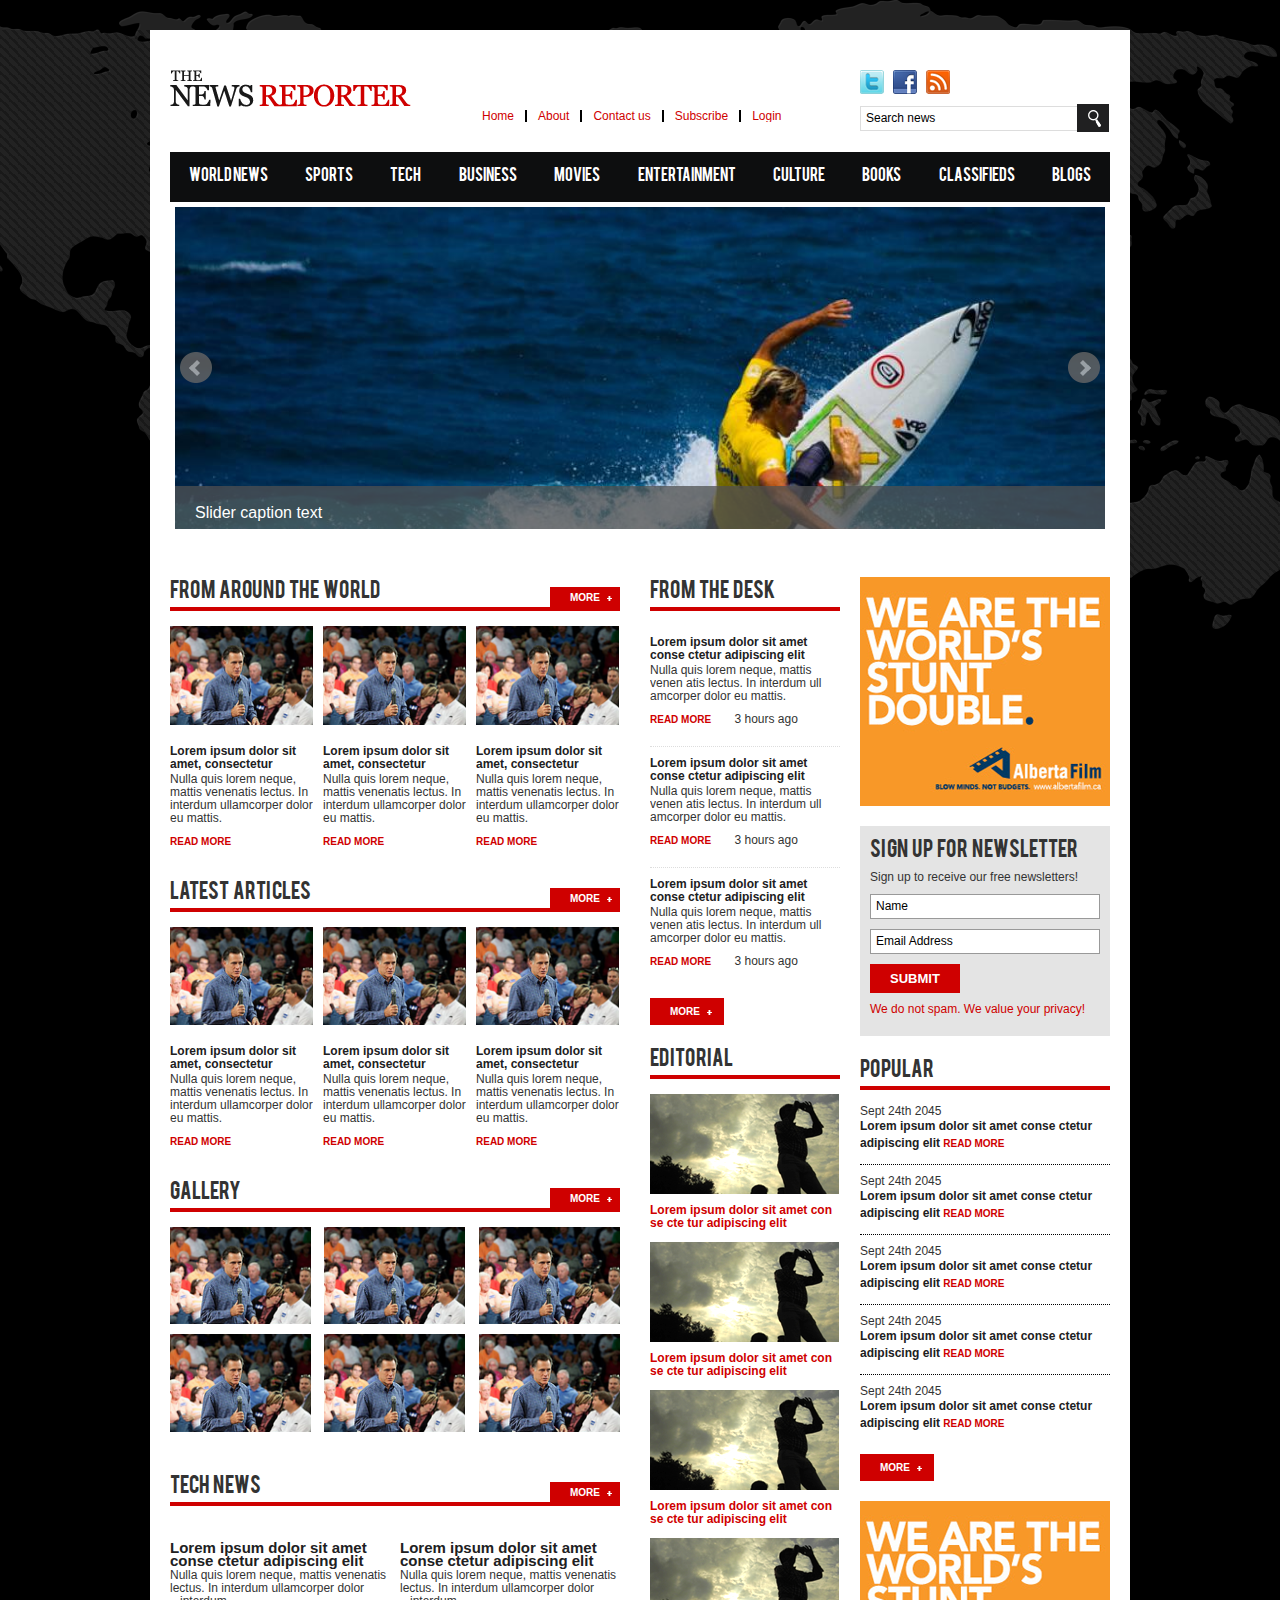
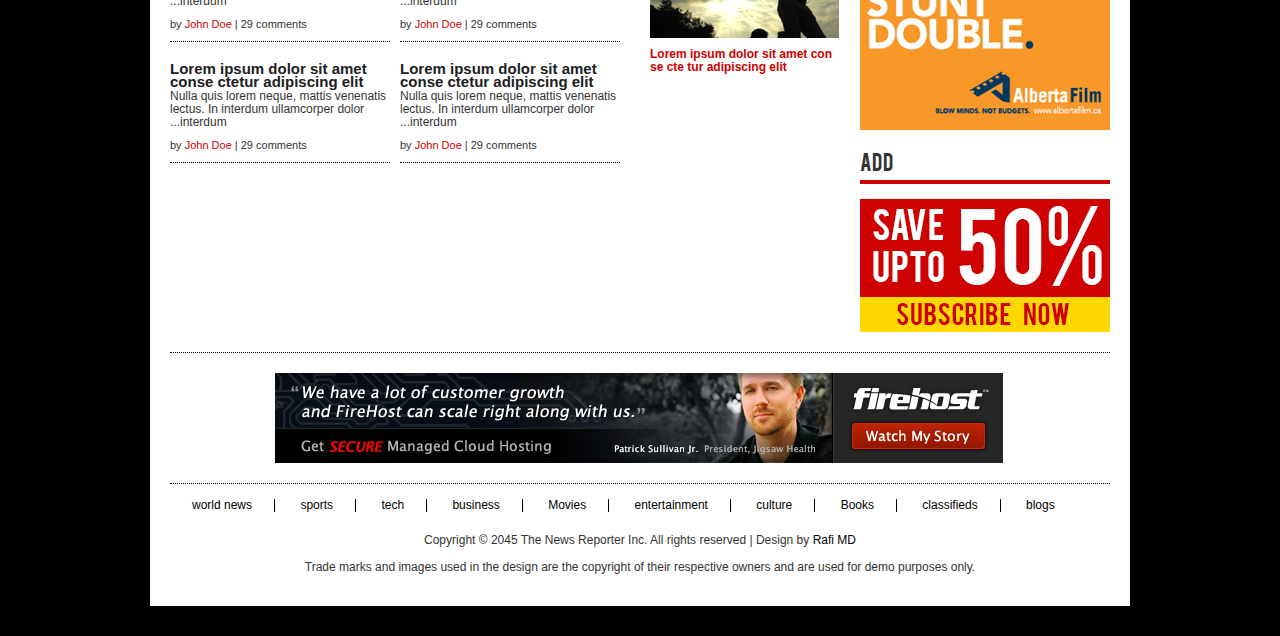
<file: news/index.html>
<!DOCTYPE html PUBLIC "-//W3C//DTD XHTML 1.0 Transitional//EN" "http://www.w3.org/TR/xhtml1/DTD/xhtml1-transitional.dtd">
<html xmlns="http://www.w3.org/1999/xhtml">
<head>
<title>The News Reporter</title>
<meta http-equiv="Content-Type" content="text/html; charset=utf-8" />
<meta name="viewport" content="width=device-width, initial-scale=1.0" />
<link rel="stylesheet" type="text/css" href="assets/font/font-awesome.min.css" />
<link rel="stylesheet" type="text/css" href="assets/font/font.css" />
<link rel="stylesheet" type="text/css" href="assets/css/bootstrap.min.css" media="screen" />
<link rel="stylesheet" type="text/css" href="assets/css/style.css" media="screen" />
<link rel="stylesheet" type="text/css" href="assets/css/responsive.css" media="screen" />
<link rel="stylesheet" type="text/css" href="assets/css/jquery.bxslider.css" media="screen" />
</head>
<body>
<div class="body_wrapper">
  <div class="center">
    <div class="header_area">
      <div class="logo floatleft"><a href="#"><img src="images/logo.png" alt="" /></a></div>
      <div class="top_menu floatleft">
        <ul>
          <li><a href="index.html">Home</a></li>
          <li><a href="#">About</a></li>
          <li><a href="#">Contact us</a></li>
          <li><a href="#">Subscribe</a></li>
          <li><a href="#">Login</a></li>
        </ul>
      </div>
      <div class="social_plus_search floatright">
        <div class="social">
          <ul>
            <li><a href="#" class="twitter"></a></li>
            <li><a href="#" class="facebook"></a></li>
            <li><a href="#" class="feed"></a></li>
          </ul>
        </div>
        <div class="search">
          <form action="#" method="post" id="search_form">
            <input type="text" value="Search news" id="s" />
            <input type="submit" id="searchform" value="search" />
            <input type="hidden" value="post" name="post_type" />
          </form>
        </div>
      </div>
    </div>
    <div class="main_menu_area">
      <ul id="nav">
        <li><a href="#">world news</a>
          <ul>
            <li><a href="#">Single item</a></li>
            <li><a href="#">Single item</a></li>
            <li><a href="#">Single item</a>
              <ul>
                <li><a href="#">Single item</a></li>
                <li><a href="#">Single item</a></li>
                <li><a href="#">Single item</a></li>
                <li><a href="#">Single item</a></li>
                <li><a href="#">Single item</a></li>
              </ul>
            </li>
            <li><a href="#">Single item</a></li>
            <li><a href="#">Single item</a></li>
          </ul>
        </li>
        <li><a href="#">sports</a></li>
        <li><a href="#">tech</a>
          <ul>
            <li><a href="#">Single item</a></li>
            <li><a href="#">Single item</a></li>
            <li><a href="#">Single item</a></li>
            <li><a href="#">Single item</a></li>
            <li><a href="#">Single item</a></li>
          </ul>
        </li>
        <li><a href="#">business</a></li>
        <li><a href="#">Movies</a>
          <ul>
            <li><a href="#">Single item</a></li>
            <li><a href="#">Single item</a></li>
            <li><a href="#">Single item</a>
              <ul>
                <li><a href="#">Single item</a></li>
                <li><a href="#">Single item</a></li>
                <li><a href="#">Single item</a></li>
                <li><a href="#">Single item</a></li>
                <li><a href="#">Single item</a></li>
              </ul>
            </li>
            <li><a href="#">Single item</a></li>
            <li><a href="#">Single item</a></li>
          </ul>
        </li>
        <li><a href="#">entertainment</a></li>
        <li><a href="#">culture</a></li>
        <li><a href="#">Books</a>
          <ul>
            <li><a href="#">Single item</a></li>
            <li><a href="#">Single item</a></li>
            <li><a href="#">Single item</a></li>
            <li><a href="#">Single item</a></li>
            <li><a href="#">Single item</a></li>
          </ul>
        </li>
        <li><a href="#">classifieds</a></li>
        <li><a href="#">blogs</a></li>
      </ul>
    </div>
    <div class="slider_area">
      <div class="slider">
        <ul class="bxslider">
          <li><img src="images/1.jpg" alt="" title="Slider caption text" /></li>
          <li><img src="images/2.jpg" alt="" title="Slider caption text" /></li>
          <li><img src="images/3.jpg" alt="" title="Slider caption text" /></li>
        </ul>
      </div>
    </div>
    <div class="content_area">
      <div class="main_content floatleft">
        <div class="left_coloum floatleft">
          <div class="single_left_coloum_wrapper">
            <h2 class="title">from   around   the   world</h2>
            <a class="more" href="#">more</a>
            <div class="single_left_coloum floatleft"> <img src="images/single_featured.png" alt="" />
              <h3>Lorem ipsum dolor sit amet, consectetur</h3>
              <p>Nulla quis lorem neque, mattis venenatis lectus. In interdum ullamcorper 
                dolor eu mattis.</p>
              <a class="readmore" href="#">read more</a> </div>
            <div class="single_left_coloum floatleft"> <img src="images/single_featured.png" alt="" />
              <h3>Lorem ipsum dolor sit amet, consectetur</h3>
              <p>Nulla quis lorem neque, mattis venenatis lectus. In interdum ullamcorper 
                dolor eu mattis.</p>
              <a class="readmore" href="#">read more</a> </div>
            <div class="single_left_coloum floatleft"> <img src="images/single_featured.png" alt="" />
              <h3>Lorem ipsum dolor sit amet, consectetur</h3>
              <p>Nulla quis lorem neque, mattis venenatis lectus. In interdum ullamcorper 
                dolor eu mattis.</p>
              <a class="readmore" href="#">read more</a> </div>
          </div>
          <div class="single_left_coloum_wrapper">
            <h2 class="title">latest  articles</h2>
            <a class="more" href="#">more</a>
            <div class="single_left_coloum floatleft"> <img src="images/single_featured.png" alt="" />
              <h3>Lorem ipsum dolor sit amet, consectetur</h3>
              <p>Nulla quis lorem neque, mattis venenatis lectus. In interdum ullamcorper 
                dolor eu mattis.</p>
              <a class="readmore" href="#">read more</a> </div>
            <div class="single_left_coloum floatleft"> <img src="images/single_featured.png" alt="" />
              <h3>Lorem ipsum dolor sit amet, consectetur</h3>
              <p>Nulla quis lorem neque, mattis venenatis lectus. In interdum ullamcorper 
                dolor eu mattis.</p>
              <a class="readmore" href="#">read more</a> </div>
            <div class="single_left_coloum floatleft"> <img src="images/single_featured.png" alt="" />
              <h3>Lorem ipsum dolor sit amet, consectetur</h3>
              <p>Nulla quis lorem neque, mattis venenatis lectus. In interdum ullamcorper 
                dolor eu mattis.</p>
              <a class="readmore" href="#">read more</a> </div>
          </div>
          <div class="single_left_coloum_wrapper gallery">
            <h2 class="title">gallery</h2>
            <a class="more" href="#">more</a> <img src="images/single_featured.png" alt="" /> <img src="images/single_featured.png" alt="" /> <img src="images/single_featured.png" alt="" /> <img src="images/single_featured.png" alt="" /> <img src="images/single_featured.png" alt="" /> <img src="images/single_featured.png" alt="" /> </div>
          <div class="single_left_coloum_wrapper single_cat_left">
            <h2 class="title">tech news</h2>
            <a class="more" href="#">more</a>
            <div class="single_cat_left_content floatleft">
              <h3>Lorem ipsum dolor sit amet conse ctetur adipiscing elit </h3>
              <p>Nulla quis lorem neque, mattis venenatis lectus. In interdum ullamcorper dolor ...interdum</p>
              <p class="single_cat_left_content_meta">by <span>John Doe</span> |  29 comments</p>
            </div>
            <div class="single_cat_left_content floatleft">
              <h3>Lorem ipsum dolor sit amet conse ctetur adipiscing elit </h3>
              <p>Nulla quis lorem neque, mattis venenatis lectus. In interdum ullamcorper dolor ...interdum</p>
              <p class="single_cat_left_content_meta">by <span>John Doe</span> |  29 comments</p>
            </div>
            <div class="single_cat_left_content floatleft">
              <h3>Lorem ipsum dolor sit amet conse ctetur adipiscing elit </h3>
              <p>Nulla quis lorem neque, mattis venenatis lectus. In interdum ullamcorper dolor ...interdum</p>
              <p class="single_cat_left_content_meta">by <span>John Doe</span> |  29 comments</p>
            </div>
            <div class="single_cat_left_content floatleft">
              <h3>Lorem ipsum dolor sit amet conse ctetur adipiscing elit </h3>
              <p>Nulla quis lorem neque, mattis venenatis lectus. In interdum ullamcorper dolor ...interdum</p>
              <p class="single_cat_left_content_meta">by <span>John Doe</span> |  29 comments</p>
            </div>
          </div>
        </div>
        <div class="right_coloum floatright">
          <div class="single_right_coloum">
            <h2 class="title">from the desk</h2>
            <ul>
              <li>
                <div class="single_cat_right_content">
                  <h3>Lorem ipsum dolor sit amet conse ctetur adipiscing elit</h3>
                  <p>Nulla quis lorem neque, mattis venen atis lectus. In interdum ull amcorper dolor eu mattis.</p>
                  <p class="single_cat_right_content_meta"><a href="#"><span>read more</span></a> 3 hours ago</p>
                </div>
              </li>
              <li>
                <div class="single_cat_right_content">
                  <h3>Lorem ipsum dolor sit amet conse ctetur adipiscing elit</h3>
                  <p>Nulla quis lorem neque, mattis venen atis lectus. In interdum ull amcorper dolor eu mattis.</p>
                  <p class="single_cat_right_content_meta"><a href="#"><span>read more</span></a> 3 hours ago</p>
                </div>
              </li>
              <li>
                <div class="single_cat_right_content">
                  <h3>Lorem ipsum dolor sit amet conse ctetur adipiscing elit</h3>
                  <p>Nulla quis lorem neque, mattis venen atis lectus. In interdum ull amcorper dolor eu mattis.</p>
                  <p class="single_cat_right_content_meta"><a href="#"><span>read more</span></a> 3 hours ago</p>
                </div>
              </li>
            </ul>
            <a class="popular_more" href="#">more</a> </div>
          <div class="single_right_coloum">
            <h2 class="title">editorial</h2>
            <div class="single_cat_right_content editorial"> <img src="images/editorial_img.png" alt="" />
              <h3>Lorem ipsum dolor sit amet con se cte tur adipiscing elit</h3>
            </div>
            <div class="single_cat_right_content editorial"> <img src="images/editorial_img.png" alt="" />
              <h3>Lorem ipsum dolor sit amet con se cte tur adipiscing elit</h3>
            </div>
            <div class="single_cat_right_content editorial"> <img src="images/editorial_img.png" alt="" />
              <h3>Lorem ipsum dolor sit amet con se cte tur adipiscing elit</h3>
            </div>
            <div class="single_cat_right_content editorial"> <img src="images/editorial_img.png" alt="" />
              <h3>Lorem ipsum dolor sit amet con se cte tur adipiscing elit</h3>
            </div>
          </div>
        </div>
      </div>
      <div class="sidebar floatright">
        <div class="single_sidebar"> <img src="images/add1.png" alt="" /> </div>
        <div class="single_sidebar">
          <div class="news-letter">
            <h2>Sign Up for Newsletter</h2>
            <p>Sign up to receive our free newsletters!</p>
            <form action="#" method="post">
              <input type="text" value="Name" id="name" />
              <input type="text" value="Email Address" id="email" />
              <input type="submit" value="SUBMIT" id="form-submit" />
            </form>
            <p class="news-letter-privacy">We do not spam. We value your privacy!</p>
          </div>
        </div>
        <div class="single_sidebar">
          <div class="popular">
            <h2 class="title">Popular</h2>
            <ul>
              <li>
                <div class="single_popular">
                  <p>Sept 24th 2045</p>
                  <h3>Lorem ipsum dolor sit amet conse ctetur adipiscing elit <a href="#" class="readmore">Read More</a></h3>
                </div>
              </li>
              <li>
                <div class="single_popular">
                  <p>Sept 24th 2045</p>
                  <h3>Lorem ipsum dolor sit amet conse ctetur adipiscing elit <a href="#" class="readmore">Read More</a></h3>
                </div>
              </li>
              <li>
                <div class="single_popular">
                  <p>Sept 24th 2045</p>
                  <h3>Lorem ipsum dolor sit amet conse ctetur adipiscing elit <a href="#" class="readmore">Read More</a></h3>
                </div>
              </li>
              <li>
                <div class="single_popular">
                  <p>Sept 24th 2045</p>
                  <h3>Lorem ipsum dolor sit amet conse ctetur adipiscing elit <a href="#" class="readmore">Read More</a></h3>
                </div>
              </li>
              <li>
                <div class="single_popular">
                  <p>Sept 24th 2045</p>
                  <h3>Lorem ipsum dolor sit amet conse ctetur adipiscing elit <a href="#" class="readmore">Read More</a></h3>
                </div>
              </li>
            </ul>
            <a class="popular_more">more</a> </div>
        </div>
        <div class="single_sidebar"> <img src="images/add1.png" alt="" /> </div>
        <div class="single_sidebar">
          <h2 class="title">ADD</h2>
          <img src="images/add2.png" alt="" /> </div>
      </div>
    </div>
    <div class="footer_top_area">
      <div class="inner_footer_top"> <img src="images/add3.png" alt="" /> </div>
    </div>
    <div class="footer_bottom_area">
      <div class="footer_menu">
        <ul id="f_menu">
          <li><a href="#">world news</a></li>
          <li><a href="#">sports</a></li>
          <li><a href="#">tech</a></li>
          <li><a href="#">business</a></li>
          <li><a href="#">Movies</a></li>
          <li><a href="#">entertainment</a></li>
          <li><a href="#">culture</a></li>
          <li><a href="#">Books</a></li>
          <li><a href="#">classifieds</a></li>
          <li><a href="#">blogs</a></li>
        </ul>
      </div>
      <div class="copyright_text">
        <p>Copyright &copy; 2045 The News Reporter Inc. All rights reserved | Design by <a target="_blank" rel="nofollow" href="http://www.graphicsfuel.com/2045/10/wp-magazine-theme-template-psd/">Rafi MD</a></p>
        <p>Trade marks and images used in the design are the copyright of their respective owners and are used for demo purposes only.</p>
      </div>
    </div>
  </div>
</div>
<script type="text/javascript" src="assets/js/jquery-min.js"></script> 
<script type="text/javascript" src="assets/js/bootstrap.min.js"></script> 
<script type="text/javascript" src="assets/js/jquery.bxslider.js"></script> 
<script type="text/javascript" src="assets/js/selectnav.min.js"></script> 
<script type="text/javascript">
selectnav('nav', {
    label: '-Navigation-',
    nested: true,
    indent: '-'
});
selectnav('f_menu', {
    label: '-Navigation-',
    nested: true,
    indent: '-'
});
$('.bxslider').bxSlider({
    mode: 'fade',
    captions: true
});
</script>
</body>
</html>
</file>
<file: news/assets/font/font.css>
@font-face {
font-family: "bebasregular";
src: url("fonts/bebas___-webfont.eot");
src: url("fonts/bebas___-webfont.eot?#iefix") format("embedded-opentype"),
url("fonts/bebas___-webfont.woff") format("woff"),
url("fonts/bebas___-webfont.ttf") format("truetype"),
url("fonts/bebas___-webfont.svg#bebasregular") format("svg");
font-weight: normal;
font-style: normal;
}
</file>
<file: news/assets/css/style.css>
/*
Template Name: The News Reporter
Template URI: http://www.wpfreeware.com/news-reporter-wordpress-magazine-themes/
Author: WpFreeware
Author URI: http://www.wpfreeware.com
Description: A Pro responsive magazine website template
Version: 1.0 
License: GPL
License URI: http://www.gnu.org/licenses/gpl-2.0.html
*/

*{margin:0; padding:0}
body{font-family:Arial; font-size:12px; line-height:13px; background:url("images/site_bg.png") top center no-repeat fixed #000}
a{color:#000; text-decoration:none}
a:hover, a:active, a:focus{text-decoration:none; color:#000}
input[type=text], input[type=password], textarea{border:1px solid #ddd; padding:5px}
input[type=submit]
h1, h2, h4, h5, h6{font-weight:normal; margin:0 0 15px}
h3{color:#202021; font-size:12px; font-weight:bold; margin-bottom:2px; line-height:13px}
h2{font-size:25px; line-height:30px}
img{max-width:100%; height:auto}
.alignleft{float:left; margin-left:0px}
.aligncenter{display:block; margin:10px auto}
.alignright{float:right; margin-left:10px}
.floatleft{float:left}
.floatright{float:right}
.center{width:980px; display:block; margin:0 auto; padding:20px; background:#fff; transition:all 1.3s ease 0s; -moz-transition:all 1.3s ease 0s; -webkit-transition:all 1.3s ease 0s; -o-transition:all 1.3s ease 0s; -ms-transition:all 1.3s ease 0s}
div{overflow:hidden}
.slider{height:350px; overflow:visible}
.bxslider, .bx-viewport, .bx-controls, .bx-pager, .bx-controls-direction{overflow:visible}
#selectnav1{display:none}
#selectnav2{display:none}
#nav{display:block}
#f_menu{display:block}
.body_wrapper{background:url("images/body_bg.png") repeat; margin-top:30px; margin-bottom:30px}
.header_area{}
.logo{margin-top:20px}
.top_menu{margin-left:60px; margin-top:60px; width:330px}
.top_menu ul{list-style:none outside none; margin:0; padding:0}
.top_menu ul li{float:left; border-right:2px solid #000}
.top_menu ul li:last-child{border-right:none}
.top_menu ul li a{color:#CF0000; display:block; font-size:12px; padding:0 11px; line-height:12px}
.top_menu ul li a:hover{text-decoration:underline}
.social_plus_search{margin-bottom:20px}
.social{width:250px; margin:20px 0px 10px 0px}
.social ul{list-style:none outside none; margin:0; padding:0}
.social ul li{float:left; margin-right:7px}
.social ul li a{display:block; padding:12px 13px}
.twitter{background:url("images/social_icons.png") no-repeat scroll 0 0 rgba(0,0,0,0)}
.facebook{background:url("images/social_icons.png") no-repeat scroll -37px 0px rgba(0,0,0,0)}
.feed{background:url("images/social_icons.png") no-repeat scroll -73px 0px rgba(0,0,0,0)}
.search{}
.search #search_form{}
.search #s{width:87%}
.search #searchform{background:url("images/search.png") no-repeat scroll 0 0 rgba(0,0,0,0); border:medium none; height:28px; margin-left:-4px; text-indent:-99999px; width:13%}
.main_menu_area{overflow:visible; background:#0D0E0F; min-height:50px}
.main_menu_area ul{margin:0; padding:0; list-style:none}
.main_menu_area ul li{float:left; position:relative}
.main_menu_area ul li a{color:#FFF; display:block; font-family:'bebasregular'; font-size:15px; padding:18px 18.7px}
.main_menu_area ul li a:hover{background:#CF0000}
#nav li ul{transition:all 0.3s ease 0s; -moz-transition:all 0.3s ease 0s; -webkit-transition:all 0.3s ease 0s; -o-transition:all 0.3s ease 0s; -ms-transition:all 0.3s ease 0s}
/* dropdown css level one*/
.main_menu_area ul li ul{background:none repeat scroll 0 0 #0D0E0F; top:100px; position:absolute; width:215px; z-index:99999; right:-99999px}
.main_menu_area ul li ul li{float:none; position:relative}
.main_menu_area ul >li:hover >ul{left:0px; top:49px}
.main_menu_area ul li ul li a{font-family:arial; font-weight:bold}
.main_menu_area ul li ul li a:hover{}
/* dropdown css level two*/
.main_menu_area ul li ul li ul{background:none repeat scroll 0 0 #0D0E0F; right:215px; position:absolute; width:215px; z-index:99999; right:-99999px}
.main_menu_area ul li ul li ul li{float:none}
.main_menu_area ul li ul li:hover ul{left:215px !important; top:0px}
.main_menu_area ul li ul li ul li a{font-family:arial; font-weight:bold}
.slider_area, .slider{display:block; position:relative; width:100%; margin:0; padding:0;}
.slider *{margin:0; padding:0;}
.slider img{max-width:100%;}
.slider1{width:670px}
.slider2{width:250px}
.content_area{margin-top:25px}
.main_content{width:670px}
.left_coloum{width:450px}
.single_left_coloum_wrapper{position:relative; margin-left:-10px; margin-bottom:30px}
.single_left_coloum_wrapper .title{margin-left:10px}
.title{border-bottom:4px solid #CF0000; font-family:'bebasregular'; font-size:20px; word-spacing:2px}
.more{background:url("images/plus.png") no-repeat scroll 57px 9px #CF0000; color:#FFF; display:block; font-size:10px; font-weight:bold; padding:4px 20px; position:absolute; right:0; text-transform:uppercase; top:10px}
.popular_more{background:url("images/plus.png") no-repeat scroll 57px 12px #CF0000; color:#FFF; display:block; font-size:10px; font-weight:bold; padding:7px 20px; text-transform:uppercase; width:74px; margin-top:10px}
.single_left_coloum{margin-left:10px; width:143px}
.readmore, .single_cat_right_content_meta span{color:#CF0000; font-size:10px; text-transform:uppercase; font-weight:bold; margin-right:20px}
.readmore:hover, .single_cat_right_content_meta span:hover{color:#CF0000; text-decoration:underline}
.gallery{}
.gallery img{margin-bottom:10px; margin-left:10px; width:141px}
.single_cat_left{}
.single_cat_left_content{border-bottom:1px dotted #000; margin-left:10px; width:220px}
.single_cat_left_content h3{font-size:15px}
.single_cat_left_content_meta{font-size:11px}
.single_cat_left_content_meta span{color:#cf0000}
.right_coloum{width:190px}
.single_right_coloum{margin-bottom:20px}
.single_right_coloum ul{margin:0; padding:0; list-style:none}
.single_right_coloum ul li{border-bottom:1px dotted #ddd}
.single_right_coloum ul li:last-child{border-bottom:none}
.single_cat_right_content{padding-bottom:10px}
.single_cat_right_content h3{margin-top:10px}
.single_cat_right_content_meta{}
.editorial{}
.editorial h3{color:#CF0000}
.sidebar{width:250px}
.single_sidebar{margin-bottom:20px}
.news-letter{padding:10px; background:#E4E4E4}
.news-letter h2{font-family:bebasregular; font-size:20px; margin-bottom:5px; word-spacing:2px}
.news-letter p{}
.news-letter form input#name{border:1px solid #999; margin-bottom:10px; width:100%}
.news-letter form input#email{border:1px solid #999; margin-bottom:10px; width:100%}
.news-letter form input#form-submit{background:none repeat scroll 0 0 #CF0000; border:medium none; color:#FFF; font-weight:bold; padding:8px 20px; font-size:13px}
.news-letter-privacy{color:#cf0000; margin-top:10px}
.popular{}
.popular ul{margin:0; padding:0; list-style:none}
.popular ul li{border-bottom:1px dotted #000; padding-bottom:10px; margin-bottom:10px}
.popular ul li:last-child{border-bottom:none}
.single_popular{}
.single_popular p{margin-bottom:0}
.single_popular h3{line-height:17px; margin-top:0}
.footer_top_area{border-bottom:1px dotted #000; border-top:1px dotted #000; padding:20px 0; width:940px}
.inner_footer_top{width:730px; margin:0 auto}
.footer_bottom_area{margin-top:15px}
.footer_menu{margin-bottom:20px}
.footer_menu ul{margin:0; padding:0; list-style:none}
.footer_menu ul li{border-right:1px solid #000; display:inline}
.footer_menu ul li:last-child{border-right:none}
.footer_menu ul li a{display:inline-block; padding:0 22px}
.footer_menu ul li a:hover{}
.copyright_text{line-height:17px; text-align:center}
</file>
<file: news/assets/css/responsive.css>
/*Tablet Layout: 768px.*/
@media only screen and (min-width: 768px) and (max-width: 991px) {
.center{width:730px; padding:10px}
#selectnav1{display:none}
#selectnav2{display:none}
#nav{display:block}
#f_menu{display:block}
.top_menu{margin-left:139px; margin-top:10px}
.main_menu_area ul li a{font-size:11px; padding:18px 14.1px}
.slider1, .main_content{width:505px}
.slider2, .sidebar{width:195px}
.left_coloum{ width:355px}
.right_coloum{width:140px}
.single_left_coloum{width:111px}
.gallery img{width:109px}
.single_cat_left_content{width:172px}
.single_cat_left_content h3{line-height:17px}
.readmore, .single_cat_right_content_meta span{margin-right:10px}
.single_popular h3{font-size:13px}
.footer_top_area{width:710px}
.inner_footer_top{width:530px}
.footer_menu ul li a{padding:0 12px}
}

/*Mobile Layout: 320px.*/

@media only screen and (max-width: 767px) {
.center{width:290px; padding:5px}
#nav{display:none}
#f_menu{display:none}
#selectnav1, #selectnav2{background:none repeat scroll 0 0 #000; border:medium none; color:#FFF; display:block; font-family:bebasregular; font-size:19px; height:40px; margin:10px auto 0; overflow:hidden; padding-top:11px; text-align:center; width:100%}
.main_menu_area{min-height:45px}
.logo{float:none; margin:15px auto 0px; width:250px}
.top_menu{float:none; margin:15px auto 10px; width:330px}
.social_plus_search{display:none}
.slider1{width:195px}
.slider2{max-height:92px; width:80px}
.left_coloum{float:none; width:280px}
.single_left_coloum{margin-left:3px; width:91px}
.gallery img{width:129px}
.single_cat_left_content{width:280px; margin-left:3px}
.main_content{width:280px}
.right_coloum{float:none; margin:0 auto; width:280px}
.sidebar{float:none; margin:0 auto}
.footer_top_area{padding:12px 0; width:280px}
.inner_footer_top{width:250px}
.top_menu ul li a{font-size:10px; padding:0 10px}
.single_left_coloum_wrapper{margin-left:-3px}
.single_left_coloum_wrapper .title{margin-left:3px}
.title{font-size:15px}
.single_left_coloum{margin-left:3px}
}

/*Wide Mobile Layout: 480px.*/

@media only screen and (min-width: 480px) and (max-width: 767px) {
.center{width:440px; padding:5px}
#nav{display:none}
#f_menu{display:none}
#selectnav1, #selectnav2{background:none repeat scroll 0 0 #000; border:medium none; color:#FFF; display:block; font-family:bebasregular; font-size:19px; height:40px; margin:10px auto 0; overflow:hidden; padding-top:11px; text-align:center; width:100%}
.main_menu_area{min-height:45px}
.logo{float:none; margin:15px auto 0px; width:250px}
.top_menu{float:none; margin:15px auto 10px; width:330px}
.social_plus_search{display:none}
.slider1{width:310px}
.slider2{min-height:146px; width:110px}
.left_coloum{width:430px; float:none}
.single_left_coloum{width:141px}
.gallery img{margin-bottom:5px; margin-left:3px; width:134px}
.single_cat_left_content{width:210px}
.main_content{width:430px}
.right_coloum{float:none; margin:0 auto; width:285px}
.sidebar{float:none; margin:0 auto}
.footer_top_area{padding:12px 0; width:430px}
.inner_footer_top{width:350px}
}
</file>
